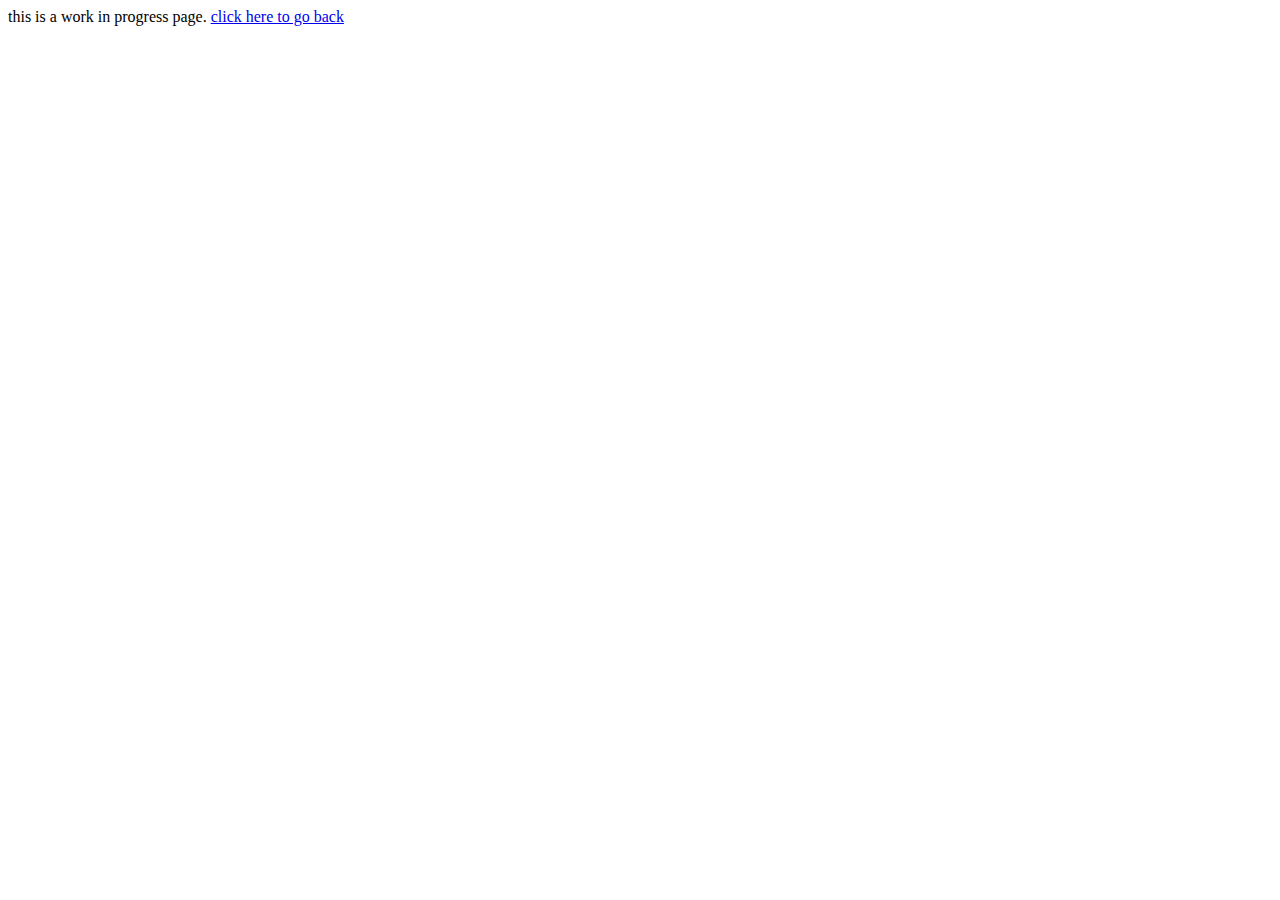
<file: contact.html>
<!DOCTYPE html>
<html lang="en">
<head>
    <meta charset="UTF-8">
    <meta name="viewport" content="width=device-width, initial-scale=1.0">
    <title>contact me!</title>
</head>
<body>
    <h> this is a work in progress page.</h>
    <a href="./index.html"> click here to go back</a>
</body>
</html>
</file>
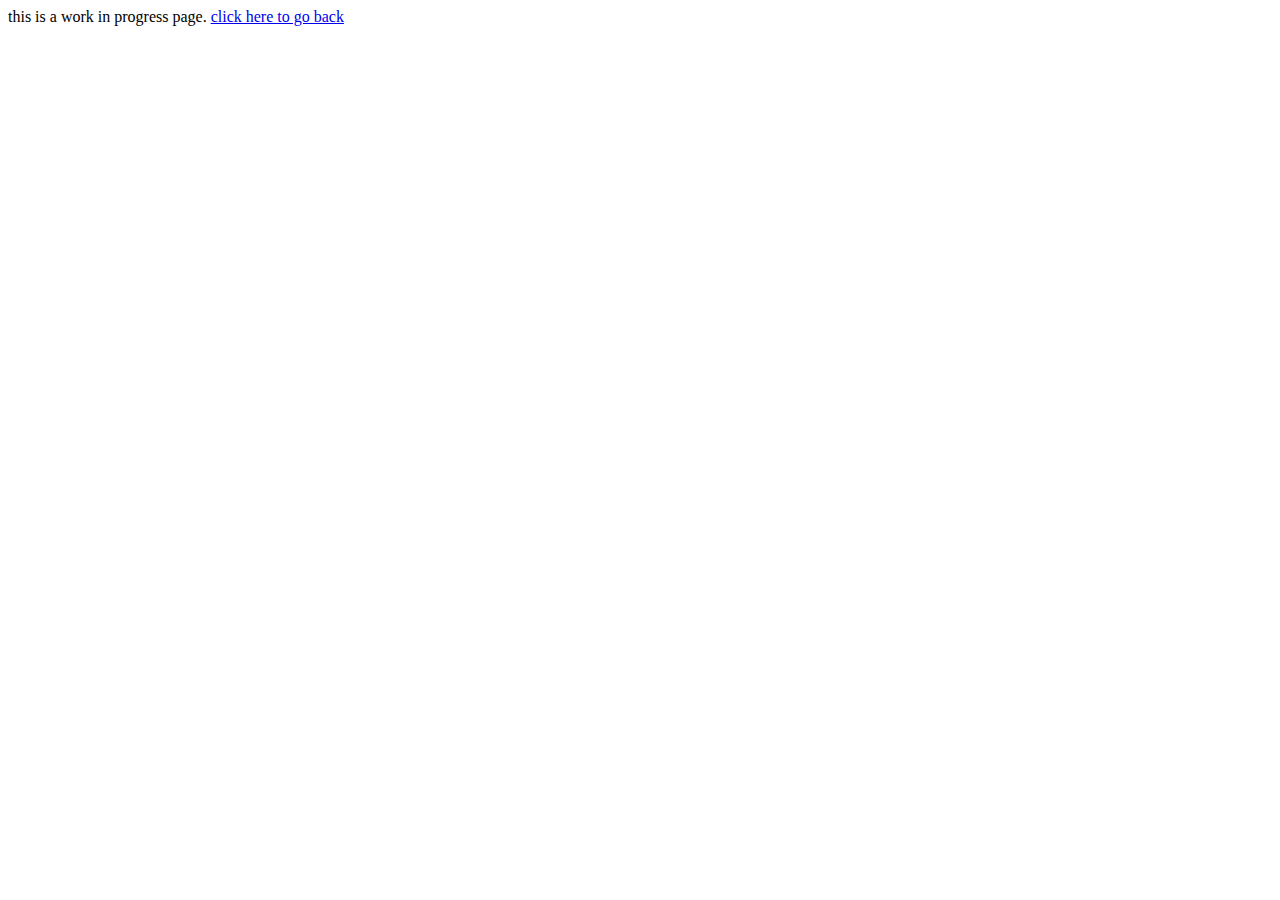
<file: projects.html>
<!DOCTYPE html>
<html lang="en">
<head>
    <meta charset="UTF-8">
    <meta name="viewport" content="width=device-width, initial-scale=1.0">
    <title>my projects!</title>
</head>
<body>
    <h> this is a work in progress page.</h>
    <a href="./index.html"> click here to go back</a>
</body>
</html>
</file>
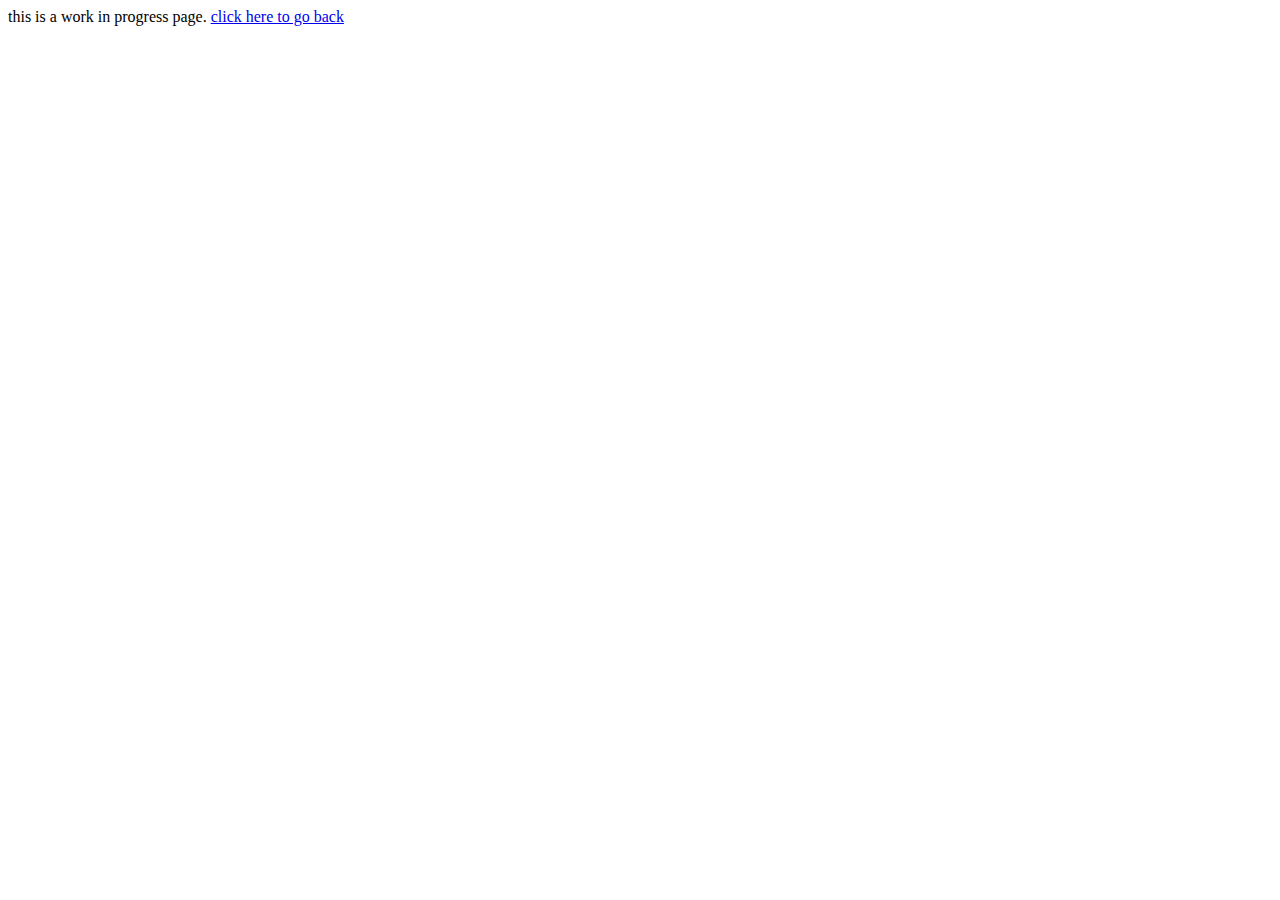
<file: resume.html>
<!DOCTYPE html>
<html lang="en">
<head>
    <meta charset="UTF-8">
    <meta name="viewport" content="width=device-width, initial-scale=1.0">
    <title>resume</title>
</head>
<body>
    <h> this is a work in progress page.</h>
    <a href="./index.html"> click here to go back</a>
</body>
</html>
</file>
